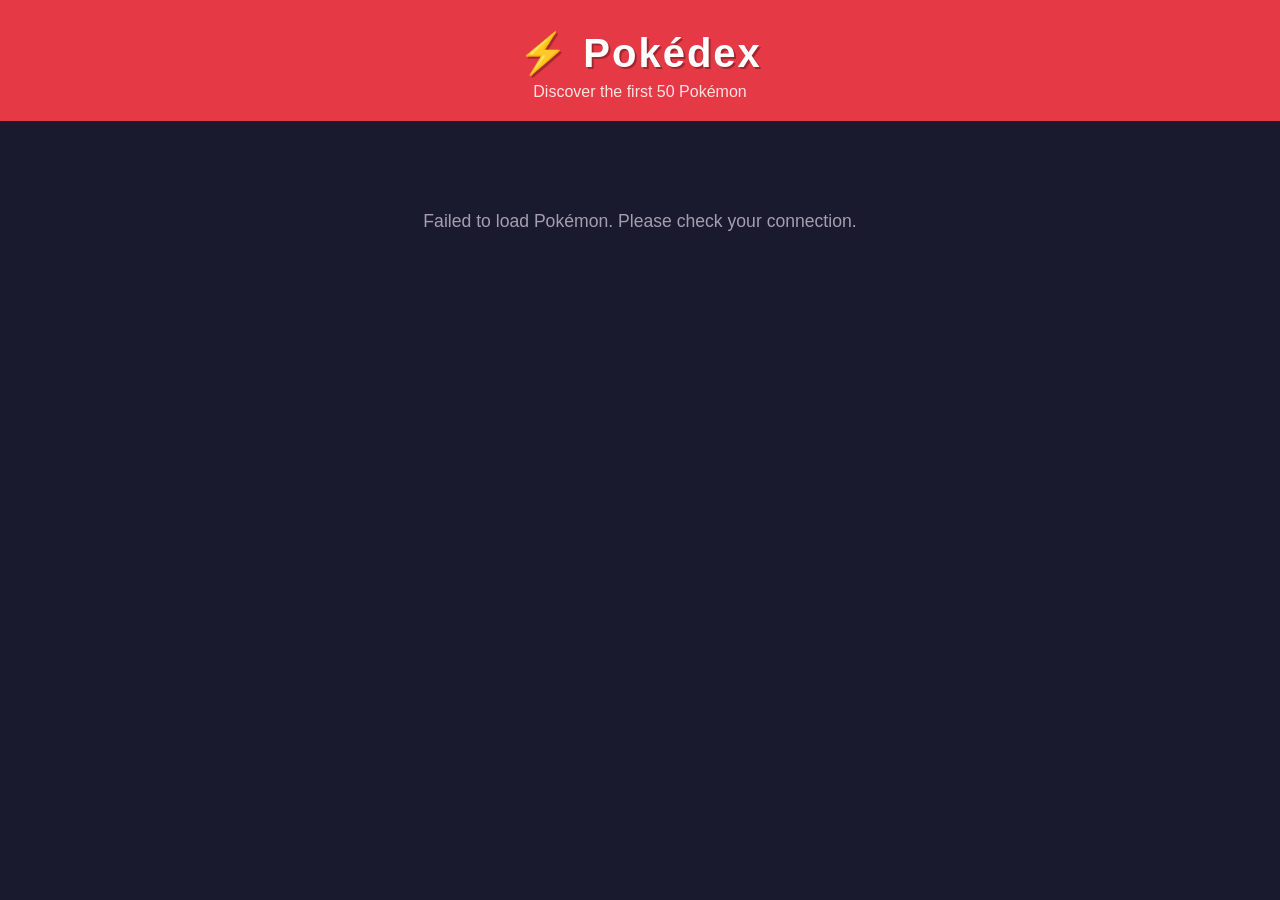
<file: index.html>
<!DOCTYPE html>
<html lang="en">
<head>
  <meta charset="UTF-8" />
  <meta name="viewport" content="width=device-width, initial-scale=1.0"/>
  <title>Pokédex</title>
  <link rel="stylesheet" href="style.css" />
</head>
<body>

  <header>
    <h1>&#9889; Pokédex</h1>
    <p>Discover the first 50 Pokémon</p>
  </header>

  <main>
    <div id="pokemon-grid" class="grid"></div>
    <div id="loading" class="loading">Loading Pokémon...</div>
  </main>

  <script src="app.js"></script>
</body>
</html>
</file>
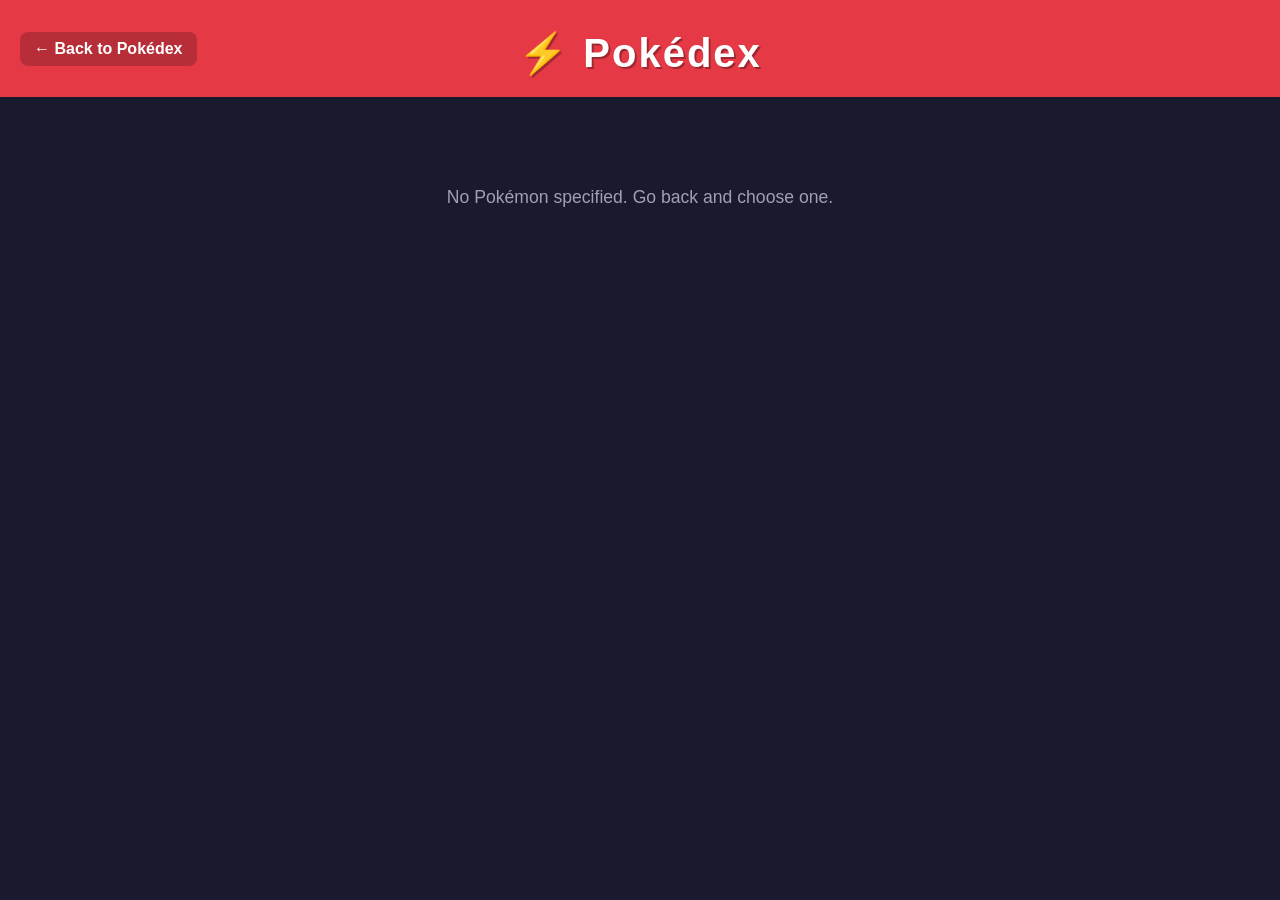
<file: details.html>
<!DOCTYPE html>
<html lang="en">
<head>
  <meta charset="UTF-8" />
  <meta name="viewport" content="width=device-width, initial-scale=1.0"/>
  <title>Pokémon Details</title>
  <link rel="stylesheet" href="style.css" />
</head>
<body>

  <header>
    <a href="index.html" class="back-btn">&#8592; Back to Pokédex</a>
    <h1>&#9889; Pokédex</h1>
  </header>

  <main>
    <div id="loading" class="loading">Loading details...</div>
    <div id="details-container" class="details-container hidden"></div>
  </main>

  <script src="app.js"></script>
</body>
</html>
</file>
<file: style.css>
/* ===== CSS VARIABLES ===== */
:root {
  --red: #e63946;
  --dark: #1a1a2e;
  --card-bg: #16213e;
  --card-border: #0f3460;
  --text: #eaeaea;
  --muted: #a0a0b0;
  --accent: #f4d03f;
  --radius: 16px;
  --shadow: 0 8px 30px rgba(0,0,0,0.4);
}

/* ===== RESET & BASE ===== */
* {
  margin: 0;
  padding: 0;
  box-sizing: border-box;
}

body {
  font-family: 'Segoe UI', sans-serif;
  background-color: var(--dark);
  color: var(--text);
  min-height: 100vh;
}

/* ===== HEADER ===== */
header {
  background: var(--red);
  text-align: center;
  padding: 30px 20px 20px;
  position: relative;
}

header h1 {
  font-size: 2.5rem;
  font-weight: 900;
  letter-spacing: 2px;
  color: #fff;
  text-shadow: 2px 2px 0px rgba(0,0,0,0.3);
}

header p {
  color: rgba(255,255,255,0.85);
  margin-top: 6px;
  font-size: 1rem;
}

.back-btn {
  position: absolute;
  left: 20px;
  top: 50%;
  transform: translateY(-50%);
  color: #fff;
  text-decoration: none;
  font-size: 1rem;
  font-weight: 600;
  background: rgba(0,0,0,0.2);
  padding: 8px 14px;
  border-radius: 8px;
  transition: background 0.2s;
}

.back-btn:hover {
  background: rgba(0,0,0,0.4);
}

/* ===== MAIN LAYOUT ===== */
main {
  max-width: 1200px;
  margin: 0 auto;
  padding: 30px 20px;
}

/* ===== CSS GRID ===== */
.grid {
  display: grid;
  grid-template-columns: repeat(auto-fill, minmax(180px, 1fr));
  gap: 20px;
}

/* ===== POKEMON CARD ===== */
.card {
  background: var(--card-bg);
  border: 1px solid var(--card-border);
  border-radius: var(--radius);
  padding: 20px 15px;
  text-align: center;
  box-shadow: var(--shadow);
  transition: transform 0.2s, box-shadow 0.2s;
}

.card:hover {
  transform: translateY(-6px);
  box-shadow: 0 16px 40px rgba(0,0,0,0.5);
}

.card img {
  width: 110px;
  height: 110px;
  object-fit: contain;
  image-rendering: pixelated;
}

.card .pokemon-id {
  font-size: 0.75rem;
  color: var(--muted);
  margin-top: 8px;
}

.card .pokemon-name {
  font-size: 1.05rem;
  font-weight: 700;
  text-transform: capitalize;
  margin: 4px 0 14px;
  color: #fff;
}

.card .details-btn {
  background: var(--red);
  color: #fff;
  border: none;
  padding: 8px 20px;
  border-radius: 8px;
  font-size: 0.85rem;
  font-weight: 600;
  cursor: pointer;
  text-decoration: none;
  display: inline-block;
  transition: background 0.2s, transform 0.1s;
}

.card .details-btn:hover {
  background: #c0392b;
  transform: scale(1.05);
}

/* ===== LOADING ===== */
.loading {
  text-align: center;
  color: var(--muted);
  font-size: 1.1rem;
  padding: 60px 0;
}

.hidden {
  display: none;
}

/* ===== DETAILS PAGE ===== */
.details-container {
  max-width: 650px;
  margin: 0 auto;
  background: var(--card-bg);
  border: 1px solid var(--card-border);
  border-radius: var(--radius);
  padding: 40px 30px;
  box-shadow: var(--shadow);
  text-align: center;
}

.details-container img {
  width: 180px;
  height: 180px;
  object-fit: contain;
  image-rendering: pixelated;
}

.details-container h2 {
  font-size: 2rem;
  text-transform: capitalize;
  font-weight: 900;
  margin: 10px 0 5px;
  color: var(--accent);
}

.details-container .poke-id {
  color: var(--muted);
  margin-bottom: 20px;
}

/* Types */
.types {
  display: flex;
  justify-content: center;
  gap: 10px;
  margin-bottom: 25px;
  flex-wrap: wrap;
}

.type-badge {
  padding: 5px 16px;
  border-radius: 20px;
  font-size: 0.85rem;
  font-weight: 700;
  text-transform: capitalize;
  color: #fff;
  background: var(--card-border);
}

/* Type colors */
.type-fire { background: #e25822; }
.type-water { background: #3a86ff; }
.type-grass { background: #38b000; }
.type-electric { background: #f4d03f; color: #333; }
.type-psychic { background: #c77dff; }
.type-ice { background: #90e0ef; color: #333; }
.type-dragon { background: #7b2d8b; }
.type-dark { background: #333; }
.type-fairy { background: #ff85a1; }
.type-normal { background: #aaa; color: #333; }
.type-fighting { background: #c0392b; }
.type-poison { background: #8e44ad; }
.type-ground { background: #b5651d; }
.type-flying { background: #74b9ff; color: #333; }
.type-bug { background: #6ab04c; }
.type-rock { background: #95a5a6; color: #333; }
.type-ghost { background: #6c3483; }
.type-steel { background: #7f8c8d; }

/* Stats */
.stats {
  width: 100%;
  margin-top: 10px;
}

.stats h3 {
  font-size: 1rem;
  color: var(--muted);
  margin-bottom: 12px;
  text-transform: uppercase;
  letter-spacing: 1px;
}

.stat-row {
  display: flex;
  align-items: center;
  margin-bottom: 10px;
  gap: 10px;
}

.stat-label {
  width: 100px;
  text-align: right;
  font-size: 0.8rem;
  text-transform: capitalize;
  color: var(--muted);
}

.stat-bar-bg {
  flex: 1;
  height: 10px;
  background: var(--dark);
  border-radius: 10px;
  overflow: hidden;
}

.stat-bar {
  height: 100%;
  background: var(--red);
  border-radius: 10px;
  transition: width 0.6s ease;
}

.stat-value {
  width: 35px;
  text-align: left;
  font-size: 0.85rem;
  color: #fff;
  font-weight: 600;
}

/* Info Row */
.info-row {
  display: flex;
  justify-content: center;
  gap: 30px;
  margin-bottom: 20px;
  flex-wrap: wrap;
}

.info-item {
  text-align: center;
}

.info-item span {
  display: block;
  font-size: 0.75rem;
  color: var(--muted);
  text-transform: uppercase;
  letter-spacing: 1px;
}

.info-item strong {
  font-size: 1.1rem;
  color: #fff;
}

/* Abilities */
.abilities {
  margin-top: 20px;
}

.abilities h3 {
  font-size: 0.9rem;
  color: var(--muted);
  text-transform: uppercase;
  letter-spacing: 1px;
  margin-bottom: 8px;
}

.ability-list {
  display: flex;
  justify-content: center;
  gap: 8px;
  flex-wrap: wrap;
}

.ability-badge {
  background: var(--dark);
  border: 1px solid var(--card-border);
  padding: 5px 14px;
  border-radius: 8px;
  font-size: 0.85rem;
  text-transform: capitalize;
  color: var(--text);
}

/* ===== RESPONSIVE ===== */
@media (max-width: 500px) {
  header h1 { font-size: 1.8rem; }
  .grid { grid-template-columns: repeat(auto-fill, minmax(150px, 1fr)); }
  .back-btn { font-size: 0.8rem; padding: 6px 10px; }
}
</file>
